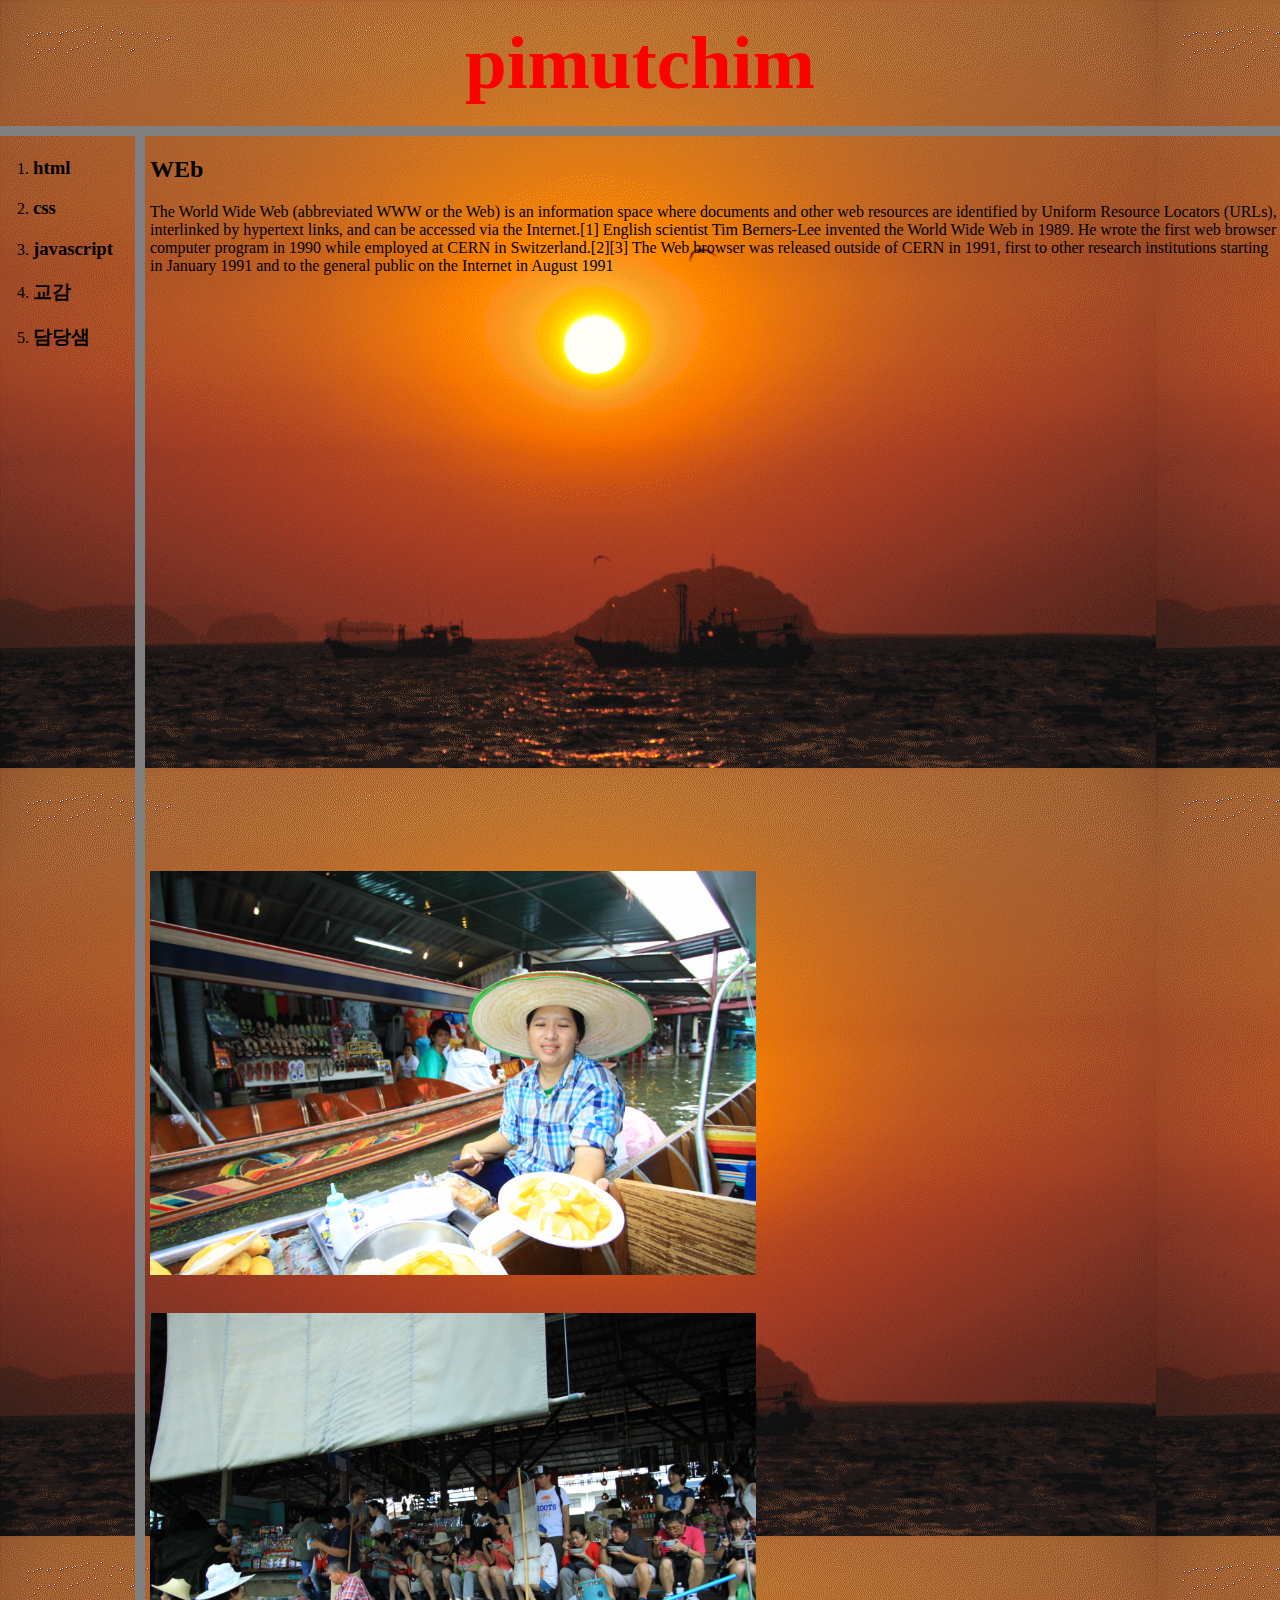
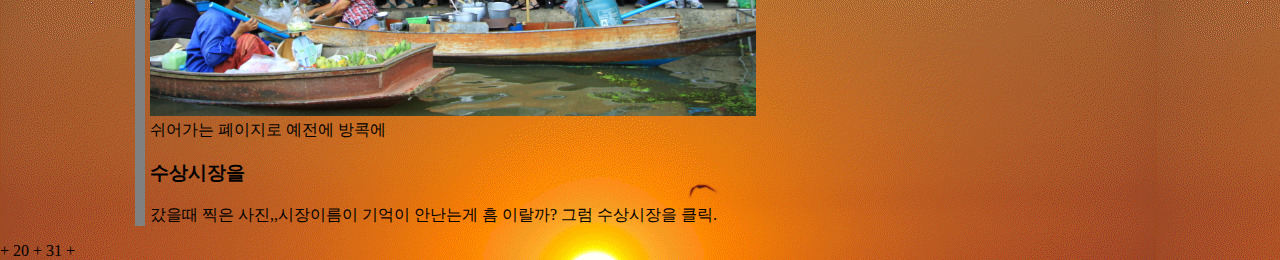
<file: index.html>
<!doctype html>
<html>
<head>
<title>pimutchim</title>
<meta charset="utf-8">

<link rel="stylesheet" href="style.css"><!--css 코드 사용됨-->

</head>

<body background="bg.gif">


<h1><a href="index.html"><font color="red"> pimutchim</font></ul></a></h1>

<div id="grid">
  <ol>
  <li><a href="1.html" class="saw active"><h3>html</h3></a></li>
  <li><a href="2.html" class="saw active"><h3>css</h3></a></li>
  <li><a href="3.html" class="saw active"><h3>javascript</h3></a></li>
  <li><a href="4.html"><h3>교감</h3></a></li>
  <li><a href="5.html"><h3>담당샘</h3></a></li>
  </ol>
<div>
<h2>WEb</h2>
<p>The World Wide Web (abbreviated WWW or the Web) is an information space where documents and other web resources are identified by Uniform Resource Locators (URLs), interlinked by hypertext links, and can be accessed via the Internet.[1] English scientist Tim Berners-Lee invented the World Wide Web in 1989. He wrote the first web browser computer program in 1990 while employed at CERN in Switzerland.[2][3] The Web browser was released outside of CERN in 1991, first to other research
institutions starting in January 1991 and to the general public on the Internet in August 1991
</p>
<p><iframe width="940" height="560" src="https://www.youtube.com/embed/NII9_sYMUc8" frameborder="0" allow="autoplay; encrypted-media" allowfullscreen></iframe></p>
<p><img src="299.jpg" width="53.6%"></p> <br>
<img src="301.jpg" width="53.6%"><br>
쉬어가는 폐이지로 예전에 방콕에<a href="https://blog.naver.com/pimutchim/198786216" target="_blank" title="html5 speicification"><h3>수상시장을</h3></a>
갔을때 찍은 사진,,시장이름이 기억이 안난는게 흠 이랄까? 그럼 수상시장을 클릭.

</div>
</div>

<p>
    <div id="disqus_thread"></div>
<script>

/**
*  RECOMMENDED CONFIGURATION VARIABLES: EDIT AND UNCOMMENT THE SECTION BELOW TO INSERT DYNAMIC VALUES FROM YOUR PLATFORM OR CMS.
*  LEARN WHY DEFINING THESE VARIABLES IS IMPORTANT: https://disqus.com/admin/universalcode/#configuration-variables*/
/*
var disqus_config = function () {
this.page.url = PAGE_URL;  // Replace PAGE_URL with your page's canonical URL variable
this.page.identifier = PAGE_IDENTIFIER; // Replace PAGE_IDENTIFIER with your page's unique identifier variable
};
*/
(function() { // DON'T EDIT BELOW THIS LINE
var d = document, s = d.createElement('script');
s.src = 'https://web1-2.disqus.com/embed.js';
s.setAttribute('data-timestamp', +new Date());
(d.head || d.body).appendChild(s);
})();
</script>
<noscript>Please enable JavaScript to view the <a href="https://disqus.com/?ref_noscript">comments powered by Disqus.</a></noscript>

  </p>
  +  <!--Start of Tawk.to Script-->
 20   +<script type="text/javascript">
 21   +var Tawk_API=Tawk_API||{}, Tawk_LoadStart=new Date();
 22   +(function(){
 23   +var s1=document.createElement("script"),s0=document.getElementsByTagName("script")[0];
 24   +s1.async=true;
 25   +s1.src='https://embed.tawk.to/57a72994c11fe69b0bd8fa90/default';
 26   +s1.charset='UTF-8';
 27   +s1.setAttribute('crossorigin','*');
 28   +s0.parentNode.insertBefore(s1,s0);
 29   +})();
 30   +</script>
 31   +<!--End of Tawk.to Script-->

</body>
</html>
</file>
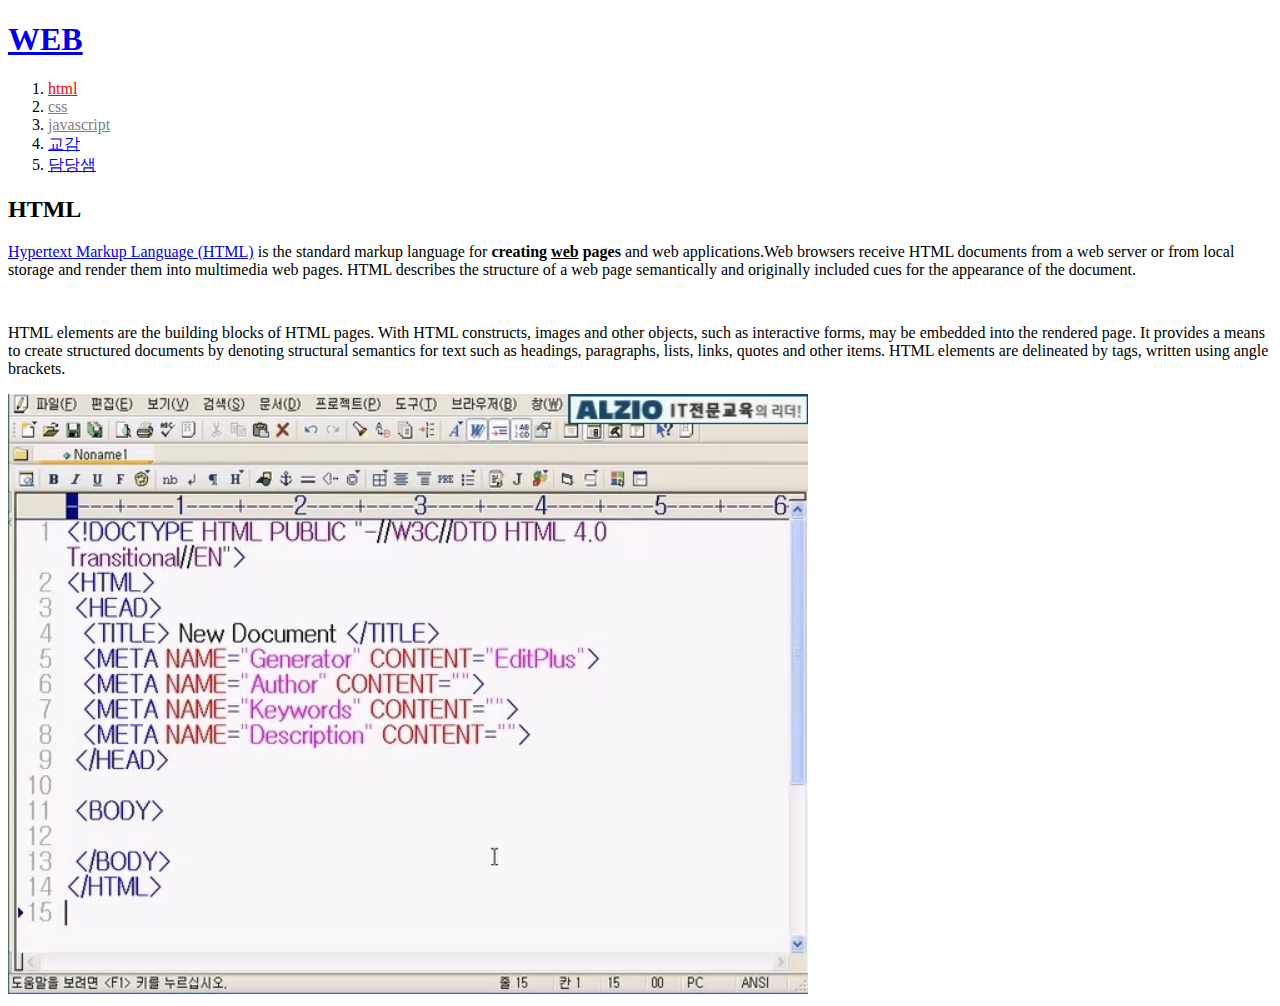
<file: 1.html>
<!doctype html>
<html>
<head>
<title>WEB1 - HTML</title>
<meta charset="utf-8">
<style>
.saw {color: gray;}
.active {color: red;}
</style>
</head>
<body>
  <h1><a href="index.html">WEB</a></h1>
  <ol>
    <li><a href="1.html" class="saw active">html</a></li>
    <li><a href="2.html" class="saw">css</a></li>
    <li><a href="3.html" class="saw">javascript</a></li>
  <li><a href="4.html">교감</a></li>
  <li><a href="5.html">담당샘</a></li>
</ol>
<h2>HTML</h2>
<p><a href="https://www.w3.org/TR/html5/" target="_blank" title="html5 speicification">Hypertext Markup Language (HTML)</a> is the standard markup language for <strong>creating <u>web</u> pages</strong> and web applications.Web browsers receive HTML documents from a web server or from local storage and render them into multimedia web pages. HTML describes the structure of a web page semantically and originally included cues for the appearance of the document.
</p><p style="margin-top:45px;">HTML elements are the building blocks of HTML pages. With HTML constructs, images and other objects, such as interactive forms, may be embedded into the rendered page. It provides a means to create structured documents by denoting structural semantics for text such as headings, paragraphs, lists, links, quotes and other items. HTML elements are delineated by tags, written using angle brackets.
</p>
<img src="304.jpg" width="800">
</body>
</html>
</file>
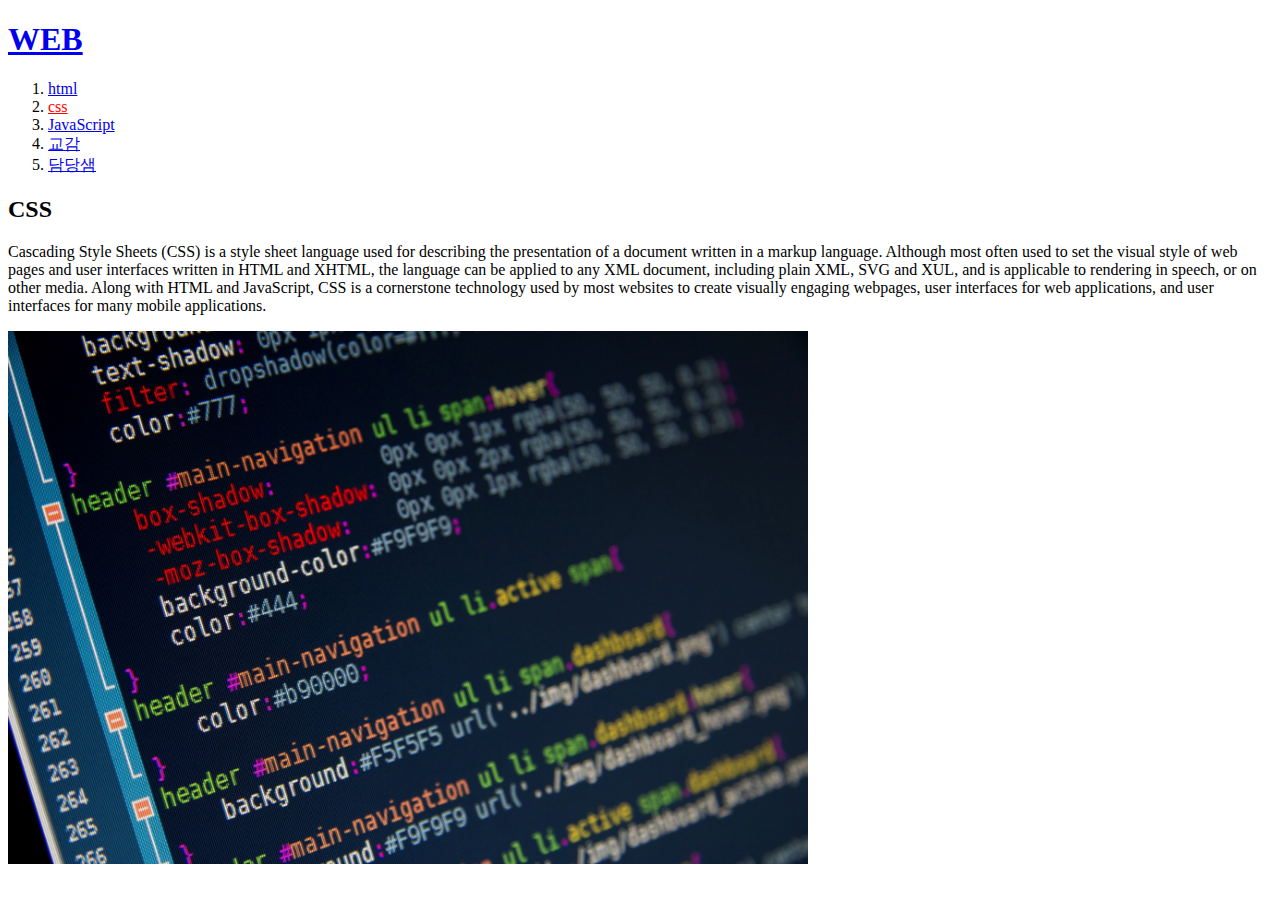
<file: 2.html>
<!doctype html>
<html>
<head>
<title>WEB1 - CSS</title>
<meta charset="utf-8">
<style>
.saw {color: gray;}
.active {color: red;}
</style>
</head>
<body>
  <h1><a href="index.html"> WEB</a></h1>

<ol>
<li><a href="1.html"> html</a></li>
<li><a href="2.html" class="saw active"> css</a></li>
<li><a href="3.html"> JavaScript</a></li>
<li><a href="4.html"> 교감</a></li>
<li><a href="5.html"> 담당샘</a></li>

</ol>
<h2>CSS</h2>
<p>Cascading Style Sheets (CSS) is a style sheet language used for describing the presentation of a document written in a markup language. Although most often used to set the visual style of web pages and user interfaces written in HTML and XHTML, the language can be applied to any XML document, including plain XML, SVG and XUL, and is applicable to rendering in speech, or on other media. Along with HTML and JavaScript, CSS is a cornerstone technology used by most websites to create visually engaging webpages, user interfaces for web applications, and user interfaces for many mobile applications.
</p>
<img src="112.jpg" width="800">

</body>
</html>
</file>
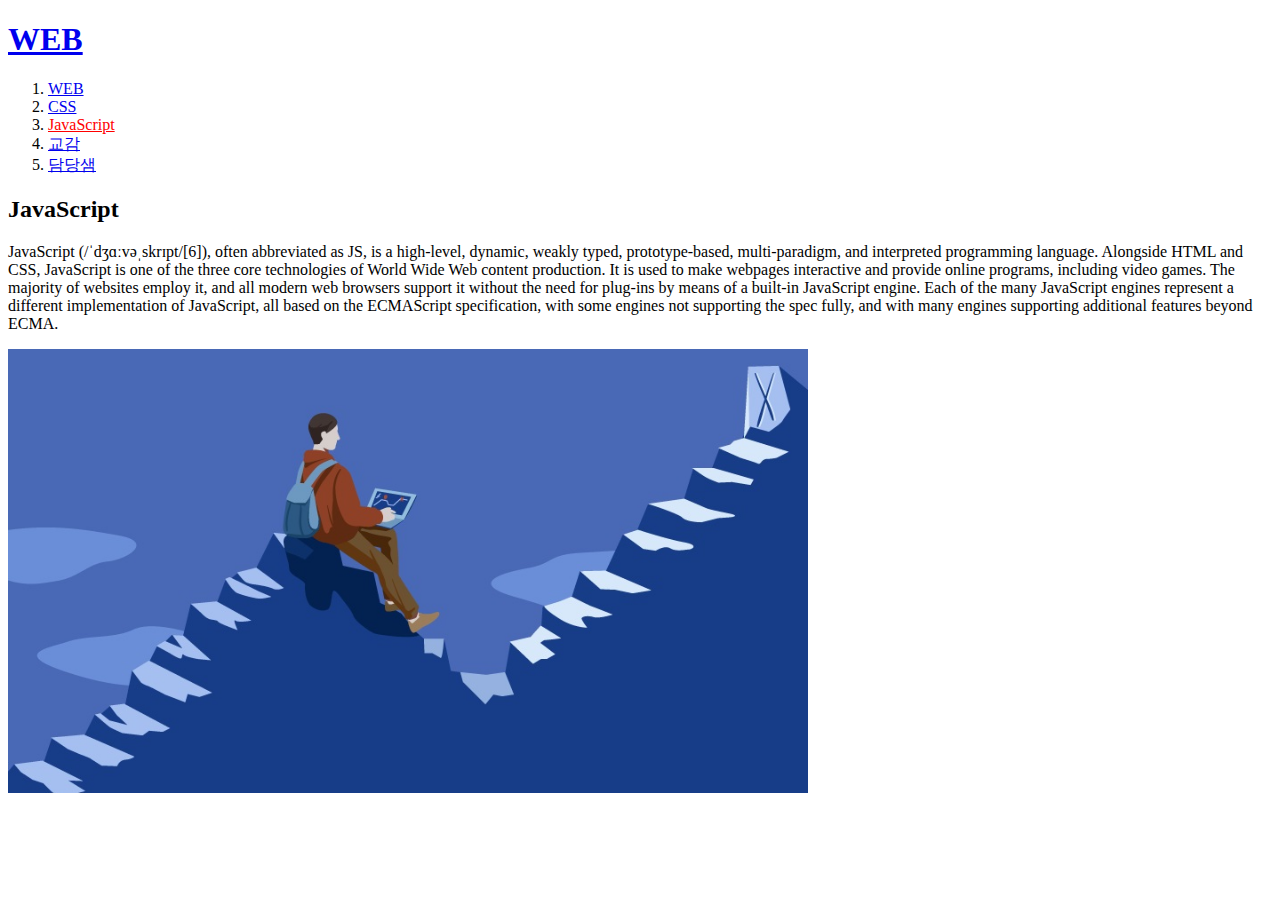
<file: 3.html>
<!doctype html>
<html>
<head>
<title>WEB1 - JavaScript</title>
<meta charset="utf-8">
<style>
.saw {color: gray;}
.active {color: red;}
</style>
</head>
<body>
 <h1><a href="index.html">WEB</a></h1>
<ol>
<li><a href="1.html">WEB</a></li>
<li><a href="2.html">CSS</a></li>
<li><a href="3.html" class="saw active">JavaScript</a></li>
<li><a href="4.html">교감</a></li>
<li><a href="5.html">담당샘</a></li>
</ol>
<h2>JavaScript</h2>
<p>JavaScript (/ˈdʒɑːvəˌskrɪpt/[6]), often abbreviated as JS, is a high-level, dynamic, weakly typed, prototype-based, multi-paradigm, and interpreted programming language. Alongside HTML and CSS, JavaScript is one of the three core technologies of World Wide Web content production. It is used to make webpages interactive and provide online programs, including video games. The majority of websites employ it, and all modern web browsers support it without the need for plug-ins by means of a built-in JavaScript engine. Each of the many JavaScript engines represent a different implementation of JavaScript, all based on the ECMAScript specification, with some engines not supporting the spec fully, and with many engines supporting additional features beyond ECMA.
</p> <img src="113.jpg" width="800">
</body>
</html>
</file>
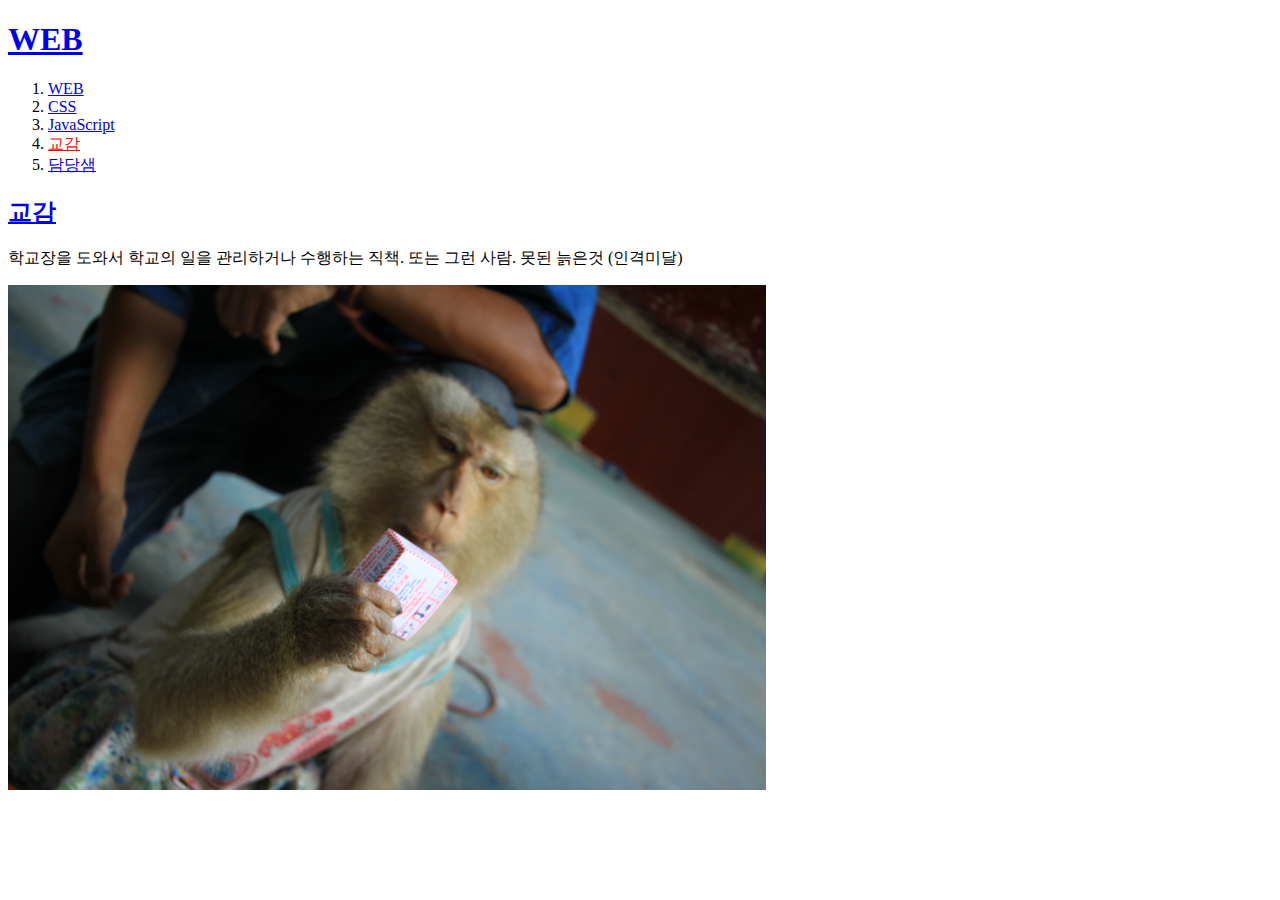
<file: 4.html>
<!doctype html>
<html>
<head>
<title>WEB1 - 교감</title>
<meta charset="utf-8">
<style>
.saw {color: gray;}
.active {color: red;}
</style>
</head>
<body>
 <h1><a href="index.html">WEB</a></h1>
<ol>
<li><a href="1.html">WEB</a></li>
<li><a href="2.html">CSS</a></li>
<li><a href="3.html">JavaScript</a></li>
<li><a href="4.html"class="saw active">교감</a></li>
<li><a href="5.html">담당샘</a></li>
</ol>
<h2><a href="https://terms.naver.com/entry.nhn?docId=794424&cid=46615&categoryId=46615">
교감</a></h2>
<p>학교장을 도와서 학교의 일을 관리하거나 수행하는 직책. 또는 그런 사람.  못된 늙은것 (인격미달)
</p><img src="309.jpg" width="60%">
</body>
</html>
</file>
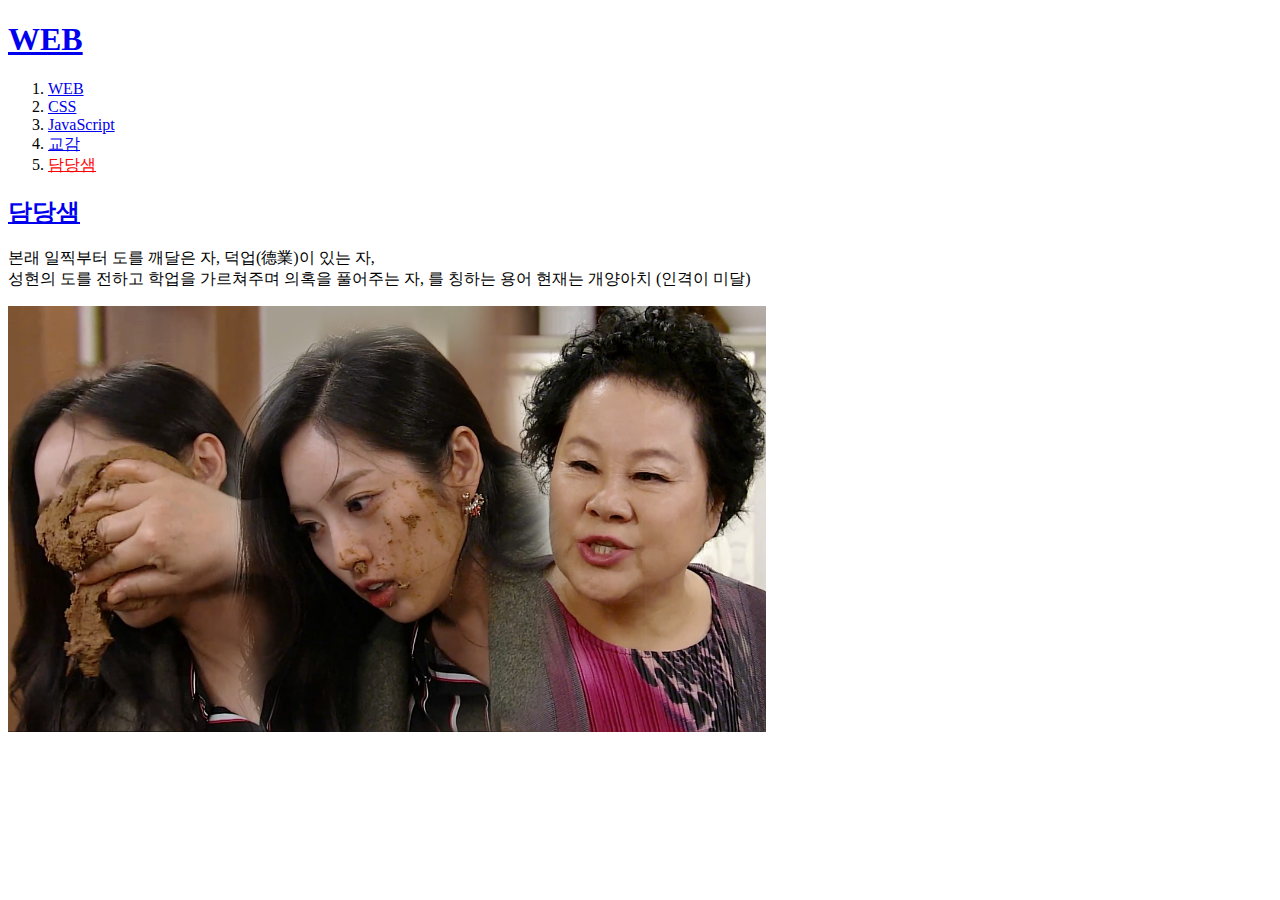
<file: 5.html>
<!doctype html>
<html>
<head>
<title>WEB1 - 담당샘</title>
<meta charset="utf-8">
<style>
.saw {color: gray;}
.active {color: red;}
</style>
</head>
<body>
 <h1><a href="index.html">WEB</a></h1>
<ol>
<li><a href="1.html">WEB</a></li>
<li><a href="2.html">CSS</a></li>
<li><a href="3.html">JavaScript</a></li>
<li><a href="4.html">교감</a></li>
<li><a href="5.html"class="saw active">담당샘</a></li>
</ol>
<h2><a href="https://terms.naver.com/search.nhn?query=%EB%8B%B4%EB%8B%B9%EA%B5%90%EC%82%AC&searchType=&dicType=&subject=">
담당샘</a></h2>
<p>본래 일찍부터 도를 깨달은 자, 덕업(德業)이 있는 자,<br> 성현의 도를 전하고 학업을 가르쳐주며 의혹을 풀어주는 자,
  를 칭하는 용어 현재는 개양아치 (인격이 미달)
</p>
<img src="305.jpg" width="60%">
</body>
</html>
</file>
<file: style.css>
body{
      margin:0;
    }
    a {
      color:black;
      text-decoration: none;
    }
    h1 {
      font-size:75px;
      text-align: center;
      border-bottom:10px solid gray;
      margin:0;
      padding:20px;
    }
    ol{
      border-right:10px solid gray;
      width:100px;
      margin:0;
      padding:2px;
    }
    #grid{
      display: grid;
      grid-template-columns: 150px 1fr;
    }
    #grid ol{
      padding-left:33px;
    }
    #grid #article{
      padding-left:25px;
    }
  #grid{
    display: grid;
    grid-template-columns: 150px 1fr;

  }
ol {padding-left: 93px;}
@media(max-width:800px){
      #grid{
        display: block;
      }
      ol{
        border-right:none;
      }
      h1 {
        border-bottom:none;
      }
    }
</file>
